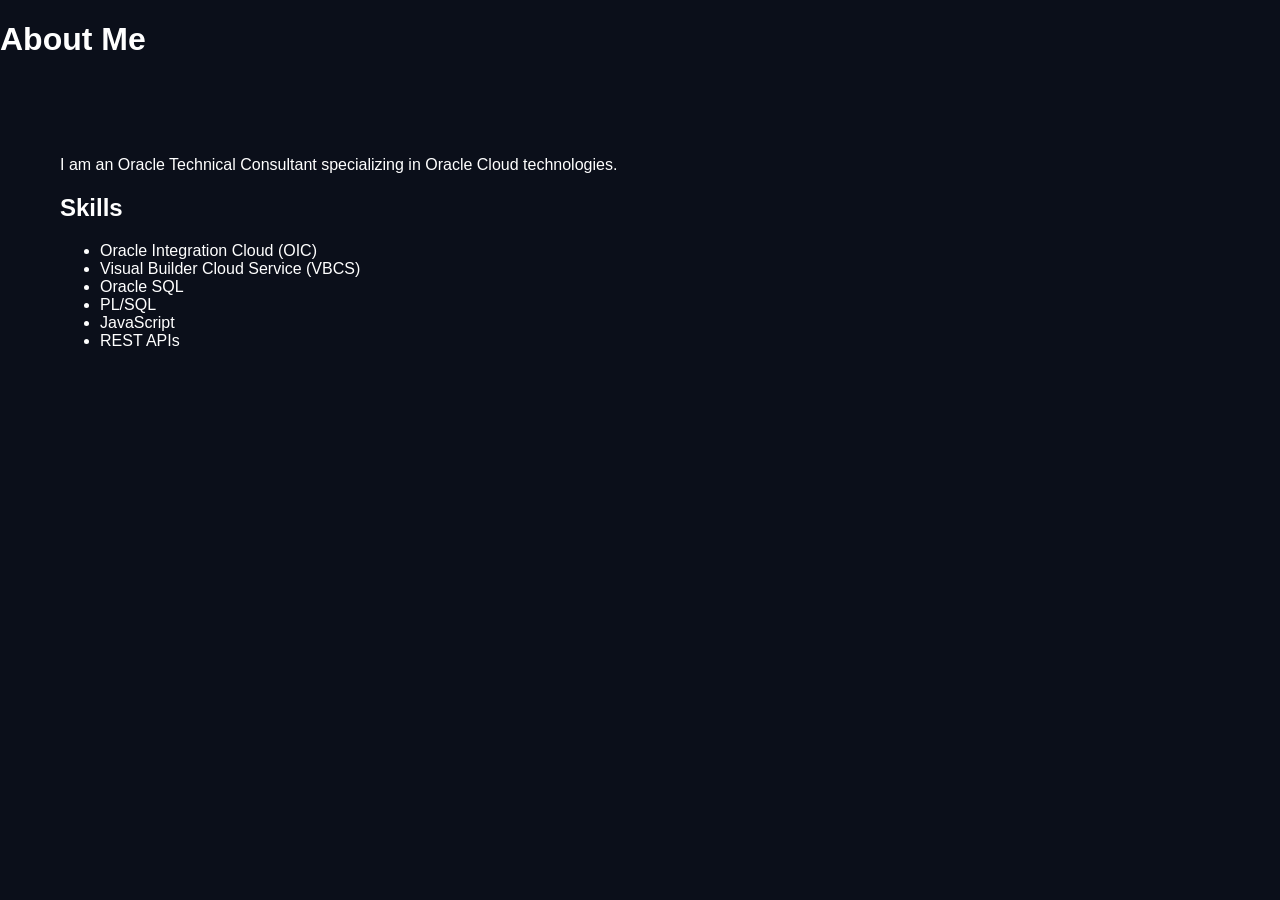
<file: about.html>
<!DOCTYPE html>
<html>
<head>
<title>About | Ravikumar</title>
<link rel="stylesheet" href="css/style.css">
</head>

<body>

<header>
<h1>About Me</h1>
</header>

<section>

<p>
I am an Oracle Technical Consultant specializing in Oracle Cloud technologies.
</p>

<h2>Skills</h2>

<ul>
<li>Oracle Integration Cloud (OIC)</li>
<li>Visual Builder Cloud Service (VBCS)</li>
<li>Oracle SQL</li>
<li>PL/SQL</li>
<li>JavaScript</li>
<li>REST APIs</li>
</ul>

</section>

</body>
</html>
</file>
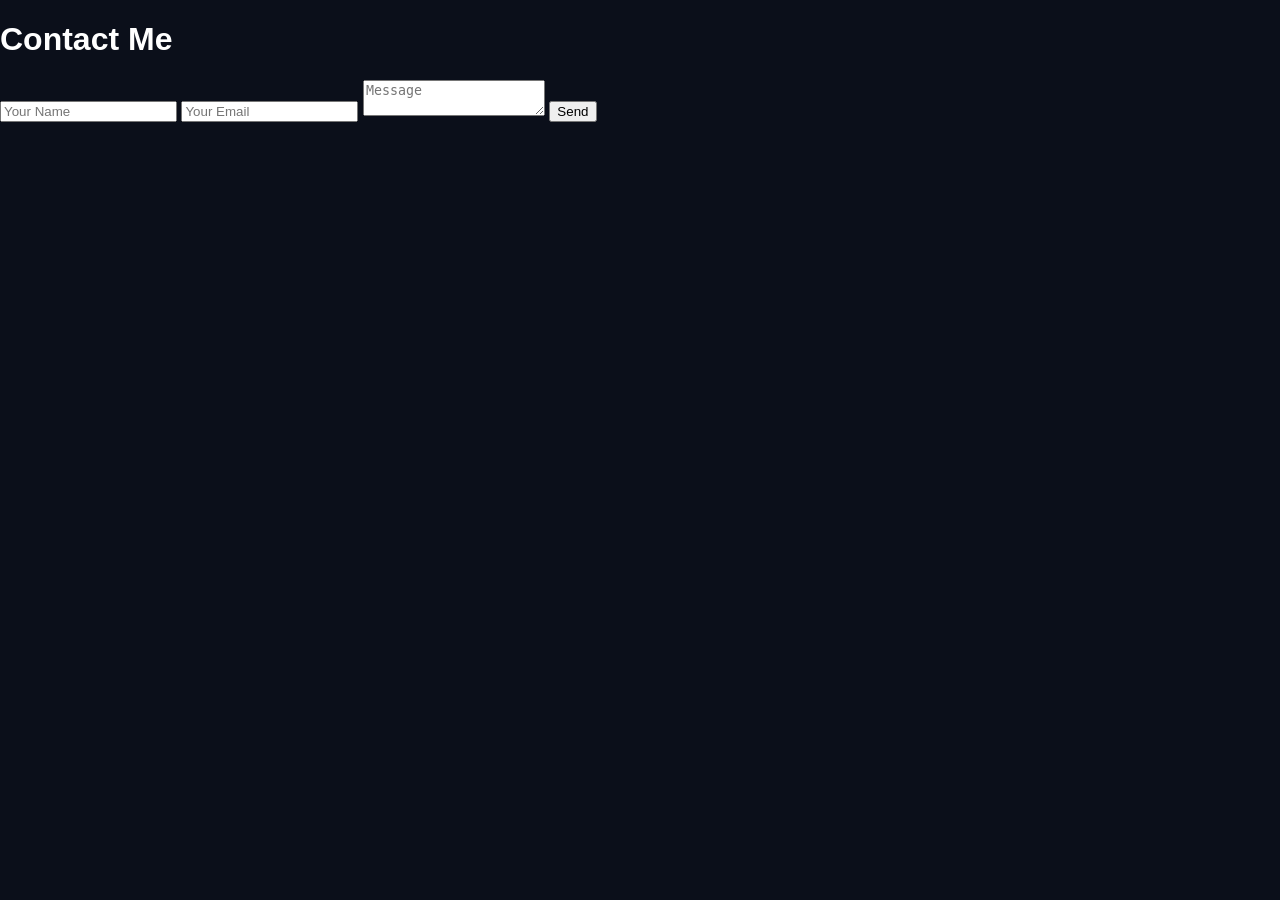
<file: contact.html>
<!DOCTYPE html>
<html>
<head>
<title>Contact</title>
<link rel="stylesheet" href="css/style.css">
<script src="js/script.js"></script>
</head>

<body>

<header>
<h1>Contact Me</h1>
</header>

<form id="contactForm">

<input type="text" id="name" placeholder="Your Name" required>

<input type="email" id="email" placeholder="Your Email" required>

<textarea id="message" placeholder="Message"></textarea>

<button type="submit">Send</button>

</form>

</body>
</html>
</file>
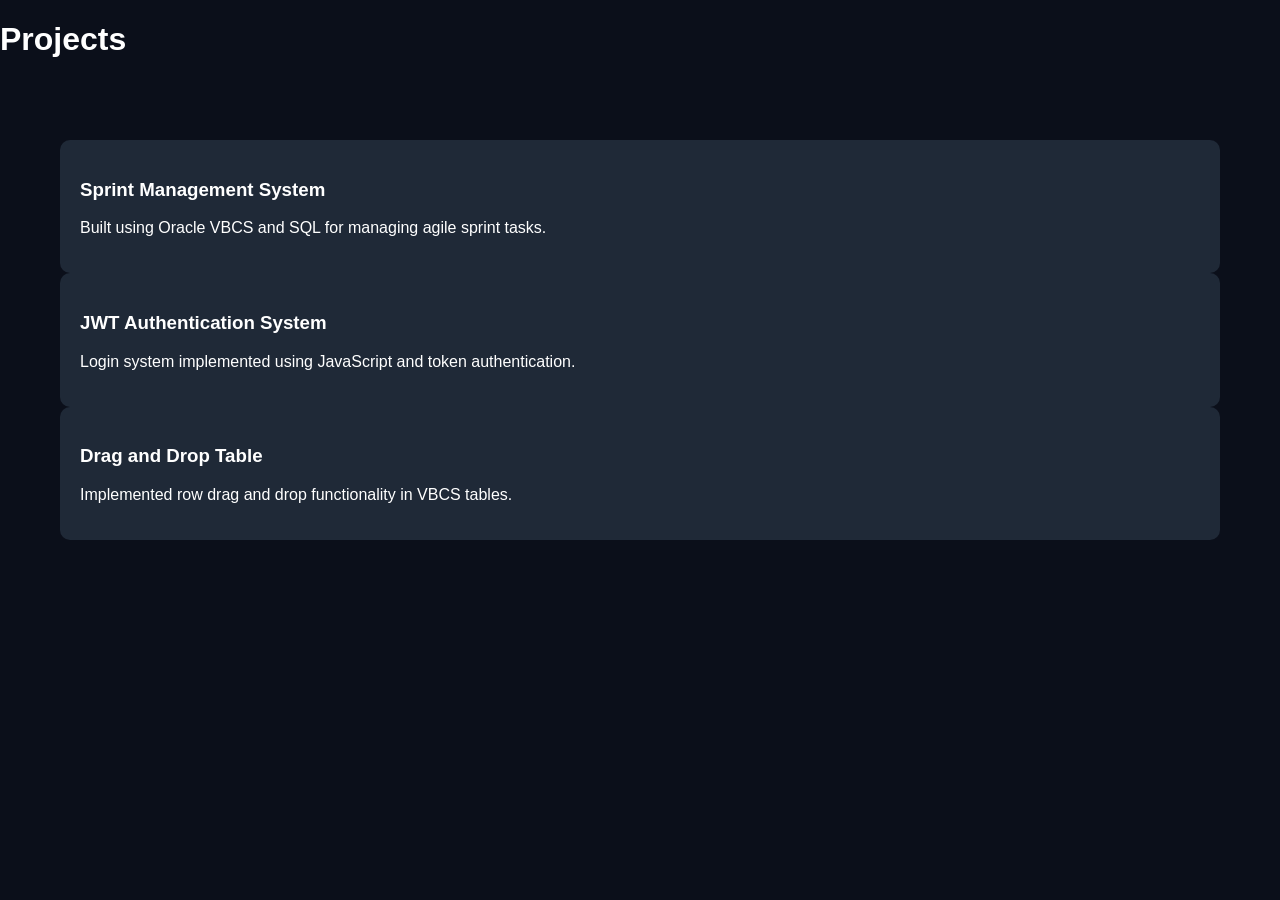
<file: projects.html>
<!DOCTYPE html>
<html>
<head>
<title>Projects</title>
<link rel="stylesheet" href="css/style.css">
</head>

<body>

<header>
<h1>Projects</h1>
</header>

<section class="projects">

<div class="card">

<h3>Sprint Management System</h3>

<p>
Built using Oracle VBCS and SQL for managing agile sprint tasks.
</p>

</div>

<div class="card">

<h3>JWT Authentication System</h3>

<p>
Login system implemented using JavaScript and token authentication.
</p>

</div>

<div class="card">

<h3>Drag and Drop Table</h3>

<p>
Implemented row drag and drop functionality in VBCS tables.
</p>

</div>

</section>

</body>
</html>
</file>
<file: css/style.css>
body {

background:#0b0f1a;

color:white;

font-family:Arial;

margin:0;

}

nav {

display:flex;

justify-content:space-between;

padding:20px;

background:#111827;

position:sticky;

top:0;

}

nav ul {

display:flex;

list-style:none;

}

nav li {

margin:10px;

}

nav a {

color:white;

text-decoration:none;

}

.hero {

text-align:center;

padding:120px;

background:linear-gradient(45deg,#0b0f1a,#1e3a8a);

}

section {

padding:60px;

}

.grid {

display:grid;

grid-template-columns:repeat(auto-fit,minmax(200px,1fr));

gap:20px;

}

.card {

background:#1f2937;

padding:20px;

border-radius:10px;

transition:0.3s;

}

.card:hover {

transform:translateY(-10px);

background:#2563eb;

}

footer {

text-align:center;

padding:20px;

background:#111827;

}
</file>
